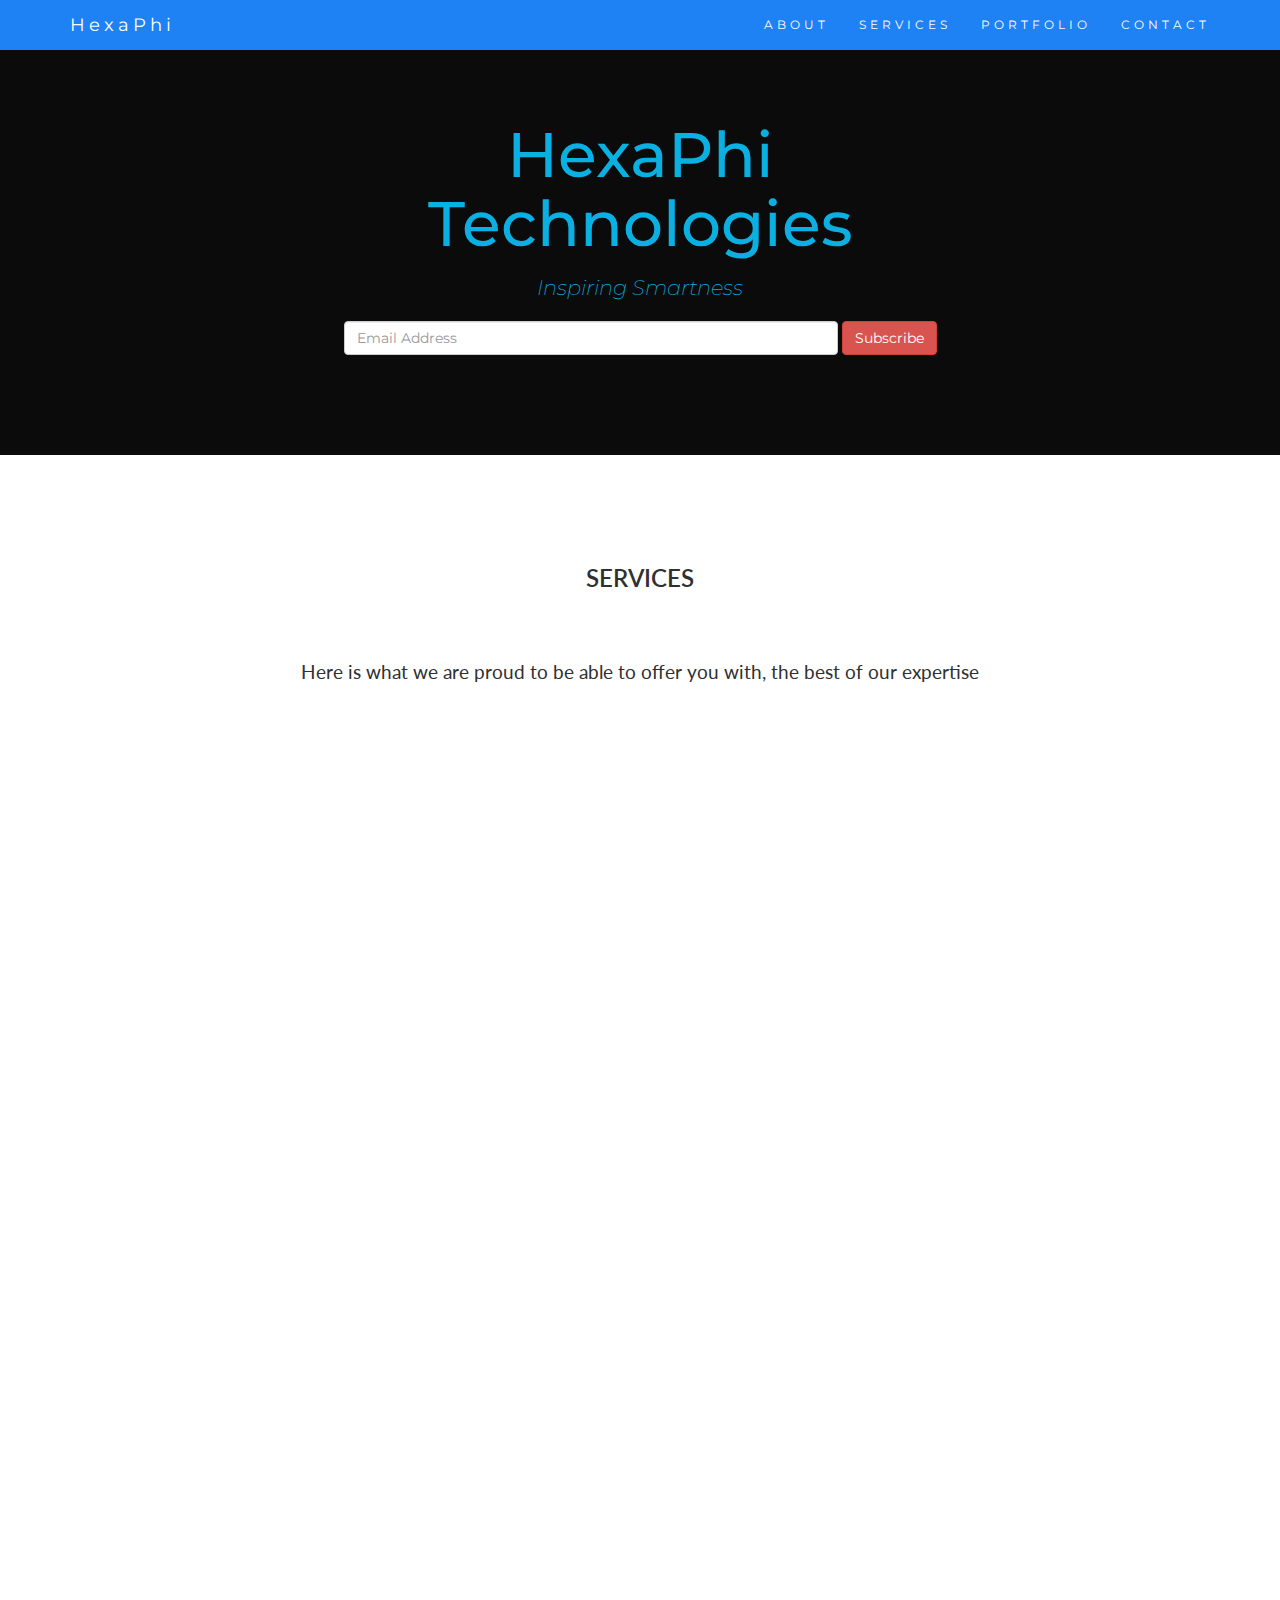
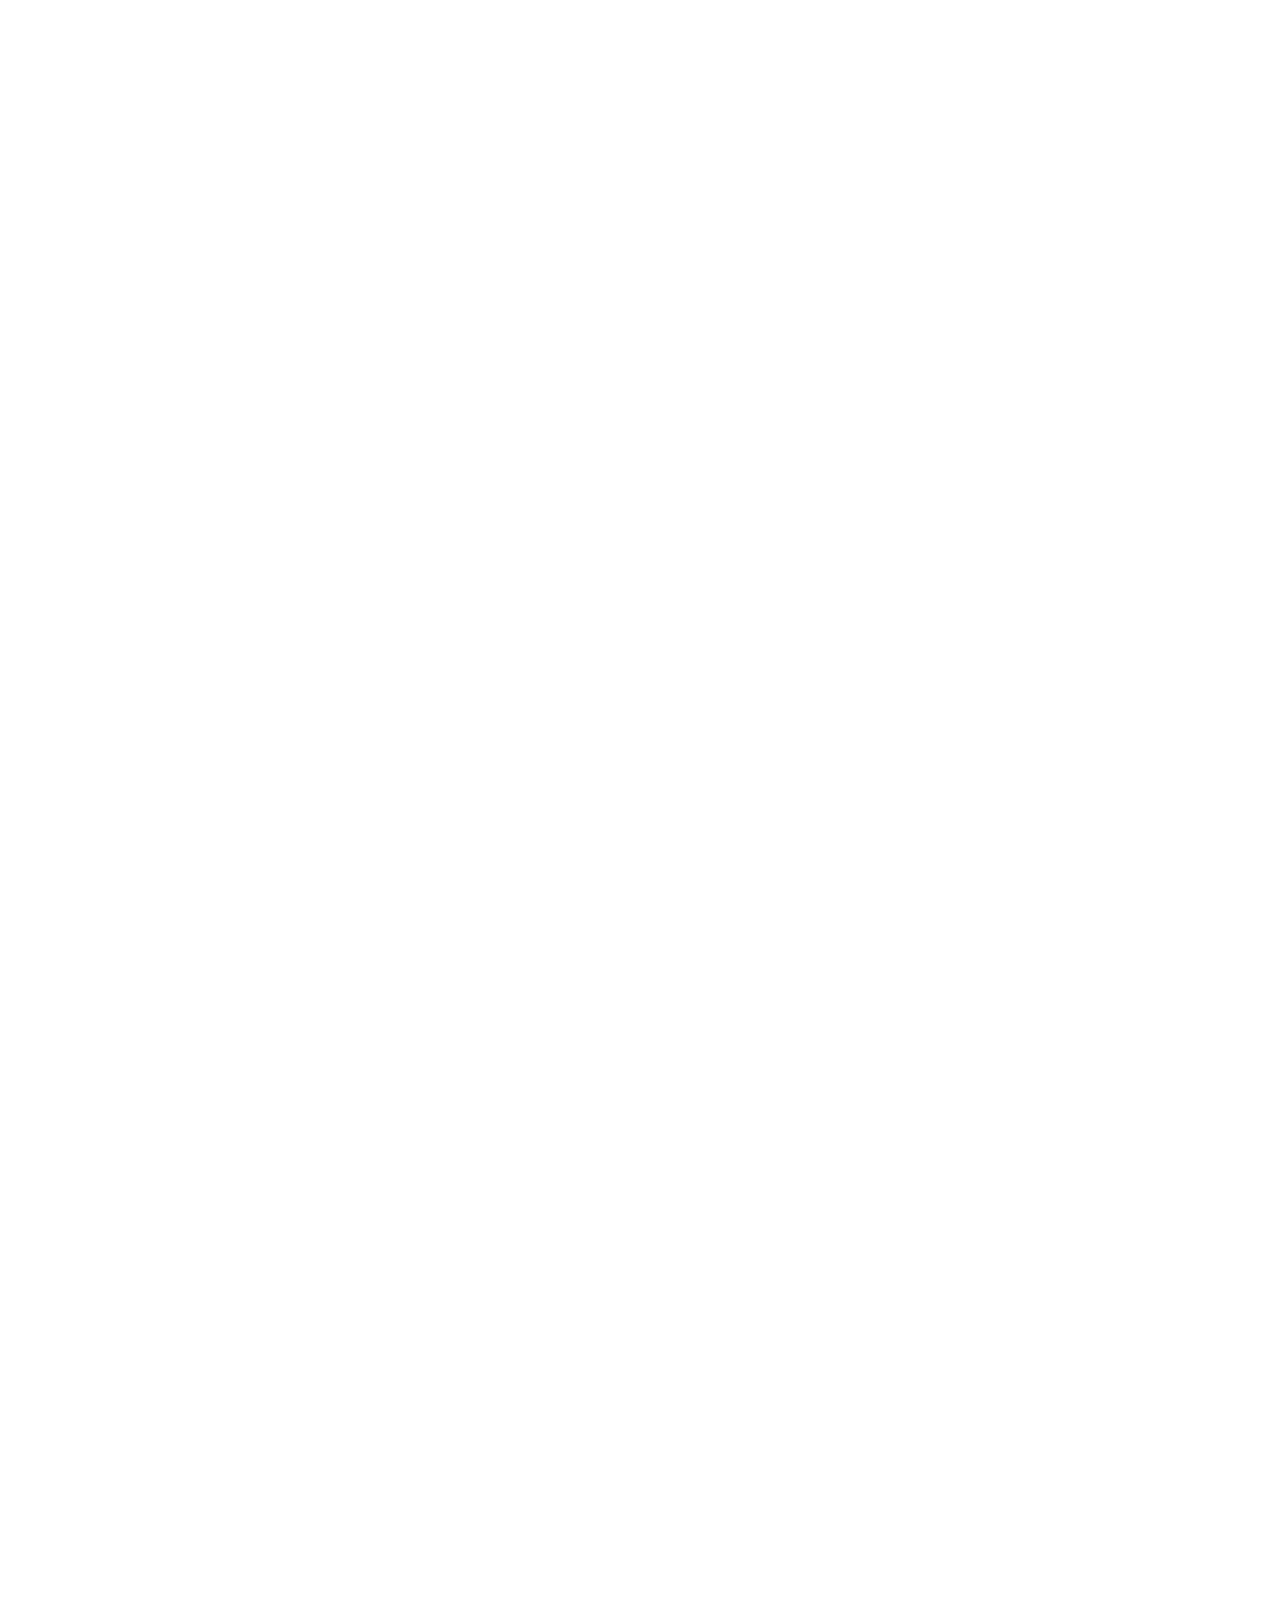
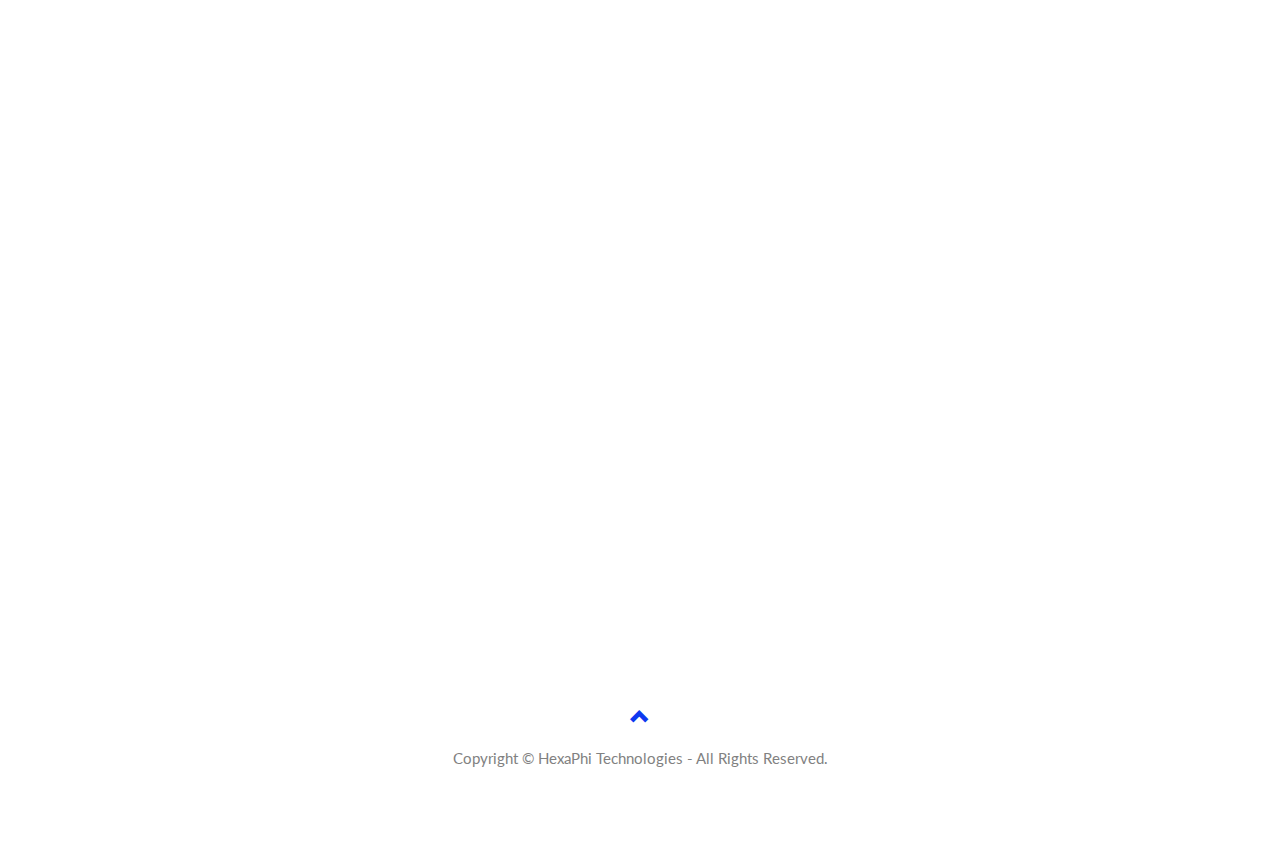
<file: services.html>
<!DOCTYPE html>
<html lang="en">

<head>
    <title>HexaPhi</title>
    <meta charset="utf-8">
    <meta name="viewport" content="width=device-width, initial-scale=1">
    <link rel="icon" href="images/logo.jpg">
    <link rel="stylesheet" href="http://maxcdn.bootstrapcdn.com/bootstrap/3.3.6/css/bootstrap.min.css">
    <link href="http://fonts.googleapis.com/css?family=Montserrat" rel="stylesheet" type="text/css">
    <link href="http://fonts.googleapis.com/css?family=Lato" rel="stylesheet" type="text/css">
    <script src="https://ajax.googleapis.com/ajax/libs/jquery/2.2.2/jquery.min.js"></script>
    <script src="http://maxcdn.bootstrapcdn.com/bootstrap/3.3.6/js/bootstrap.min.js"></script>
    <link rel="stylesheet" type="text/css" href="src/css/main.css">
</head>

<body id="myPage" data-spy="scroll" data-target=".navbar" data-offset="60">

    <nav class="navbar navbar-default navbar-fixed-top">
        <div class="container">
            <div class="navbar-header">
                <button type="button" class="navbar-toggle" data-toggle="collapse" data-target="#myNavbar">
                    <span class="icon-bar"></span>
                    <span class="icon-bar"></span>
                    <span class="icon-bar"></span>
                </button>
                <a class="navbar-brand" href="#myPage">HexaPhi</a>
            </div>
            <div class="collapse navbar-collapse" id="myNavbar">
                <ul class="nav navbar-nav navbar-right">
                    <li><a href="index.html#about">ABOUT</a></li>
                    <li><a href="index.html#services">SERVICES</a></li>
                    <li><a href="index.html#portfolio">PORTFOLIO</a></li>
                    <li><a href="index.html#contact">CONTACT</a></li>
                </ul>
            </div>
        </div>
    </nav>

    <div class="jumbotron text-center">
        <h1>HexaPhi <br> Technologies</h1>
        <p><i>Inspiring Smartness</i></p>
        <form class="form-inline">
            <input type="email" class="form-control" size="50" placeholder="Email Address" required>
            <button type="button" class="btn btn-danger">Subscribe</button>
        </form>
    </div>

    <!-- Container (About Section) -->
    

    <!-- Container (Services Section) -->
    <div id="services" class="container-fluid text-center">
        <h2>Services</h2>
        <br>
        <h4>Here is what we are proud to be able to offer you with, the best of our expertise</h4>
        <div class="row text-center slideanim">
            <div class="col-sm-4">
                <div class="thumbnail">
                    <img src="images/dacPCB.JPG" alt="Paris" width="400" height="300">
                    <p><strong>DAC</strong></p>
                    <p>Embedded Systems Design and Development</p>
                </div>
            </div>
            <div class="col-sm-4">
                <div class="thumbnail">
                    <img src="images/Bell.jpg" alt="New York" width="400" height="300">
                    <p><strong>ASBS</strong></p>
                    <p>WE Designed and Programmed an Automatic School Bell System Lorem ipsum dolor sit amet, consectetur adipiscing elit, sed do eiusmod tempor incididunt ut labore et dolore magna aliqua. Ut enim ad minim veniam, quis nostrud exercitation ullamco laboris nisi ut aliquip ex ea commodo consequat. Excepteur sint occaecat cupidatat non proident, sunt in culpa qui officia deserunt mollit anim id est laborum consectetur adipiscing elit, sed do eiusmod tempor incididunt ut labore et dolore magna aliqua. Ut enim ad minim veniam, quis nostrud exercitation ullamco laboris nisi ut aliquip ex ea commodo consequat.</p>
                </div>
            </div>         
            
            
            <div class="col-sm-4">
                <div class="thumbnail">
                    <img src="images/insucan.jpg" alt="San Francisco" width="400" height="300">
                    <p><strong>Project Insucan!!</strong></p>
                    <p>Keep your Insulin cool at all times Lorem ipsum dolor sit amet, consectetur adipiscing elit, sed do eiusmod tempor incididunt ut labore et dolore magna aliqua. Ut enim ad minim veniam, quis nostrud exercitation ullamco laboris nisi ut aliquip ex ea commodo consequat. Excepteur sint occaecat cupidatat non proident, sunt in culpa qui officia deserunt mollit anim id est laborum consectetur adipiscing elit, sed do eiusmod tempor incididunt ut labore et dolore magna aliqua. Ut enim ad minim veniam, quis nostrud exercitation ullamco laboris nisi ut aliquip ex ea commodo consequat.</p>
                </div>
            </div>
                        <div class="col-sm-4">
                <div class="thumbnail">
                    <img src="images/dacPCB.JPG" alt="Paris" width="400" height="300">
                    <p><strong>DAC</strong></p>
                    <p>Embedded Systems Design and Development</p>
                </div>
            </div>
            <div class="col-sm-4">
                <div class="thumbnail">
                    <img src="images/Bell.jpg" alt="New York" width="400" height="300">
                    <p><strong>ASBS</strong></p>
                    <p>WE Designed and Programmed an Automatic School Bell System Lorem ipsum dolor sit amet, consectetur adipiscing elit, sed do eiusmod tempor incididunt ut labore et dolore magna aliqua. Ut enim ad minim veniam, quis nostrud exercitation ullamco laboris nisi ut aliquip ex ea commodo consequat. Excepteur sint occaecat cupidatat non proident, sunt in culpa qui officia deserunt mollit anim id est laborum consectetur adipiscing elit, sed do eiusmod tempor incididunt ut labore et dolore magna aliqua. Ut enim ad minim veniam, quis nostrud exercitation ullamco laboris nisi ut aliquip ex ea commodo consequat.</p>
                </div>
            </div>         
            
            
            <div class="col-sm-4">
                <div class="thumbnail">
                    <img src="images/insucan.jpg" alt="San Francisco" width="400" height="300">
                    <p><strong>Project Insucan!!</strong></p>
                    <p>Keep your Insulin cool at all times Lorem ipsum dolor sit amet, consectetur adipiscing elit, sed do eiusmod tempor incididunt ut labore et dolore magna aliqua. Ut enim ad minim veniam, quis nostrud exercitation ullamco laboris nisi ut aliquip ex ea commodo consequat. Excepteur sint occaecat cupidatat non proident, sunt in culpa qui officia deserunt mollit anim id est laborum consectetur adipiscing elit, sed do eiusmod tempor incididunt ut labore et dolore magna aliqua. Ut enim ad minim veniam, quis nostrud exercitation ullamco laboris nisi ut aliquip ex ea commodo consequat.</p>
                </div>
            </div>
            
                        <div class="col-sm-4">
                <div class="thumbnail">
                    <img src="images/dacPCB.JPG" alt="Paris" width="400" height="300">
                    <p><strong>DAC</strong></p>
                    <p>Embedded Systems Design and Development</p>
                </div>
            </div>
            <div class="col-sm-4">
                <div class="thumbnail">
                    <img src="images/Bell.jpg" alt="New York" width="400" height="300">
                    <p><strong>ASBS</strong></p>
                    <p>WE Designed and Programmed an Automatic School Bell System Lorem ipsum dolor sit amet, consectetur adipiscing elit, sed do eiusmod tempor incididunt ut labore et dolore magna aliqua. Ut enim ad minim veniam, quis nostrud exercitation ullamco laboris nisi ut aliquip ex ea commodo consequat. Excepteur sint occaecat cupidatat non proident, sunt in culpa qui officia deserunt mollit anim id est laborum consectetur adipiscing elit, sed do eiusmod tempor incididunt ut labore et dolore magna aliqua. Ut enim ad minim veniam, quis nostrud exercitation ullamco laboris nisi ut aliquip ex ea commodo consequat.</p>
                </div>
            </div>         
            
            
            <div class="col-sm-4">
                <div class="thumbnail">
                    <img src="images/insucan.jpg" alt="San Francisco" width="400" height="300">
                    <p><strong>Project Insucan!!</strong></p>
                    <p>Keep your Insulin cool at all times Lorem ipsum dolor sit amet, consectetur adipiscing elit, sed do eiusmod tempor incididunt ut labore et dolore magna aliqua. Ut enim ad minim veniam, quis nostrud exercitation ullamco laboris nisi ut aliquip ex ea commodo consequat. Excepteur sint occaecat cupidatat non proident, sunt in culpa qui officia deserunt mollit anim id est laborum consectetur adipiscing elit, sed do eiusmod tempor incididunt ut labore et dolore magna aliqua. Ut enim ad minim veniam, quis nostrud exercitation ullamco laboris nisi ut aliquip ex ea commodo consequat.</p>
                </div>
            </div>
            
        </div>
        
    </div>

    
    <footer class="container-fluid text-center">
        <a href="#myPage" title="To Top">
            <span class="glyphicon glyphicon-chevron-up"></span>
        </a>
        <p>Copyright &#169 HexaPhi Technologies - All Rights Reserved.</p>
    </footer>

    <script>
        $(document).ready(function () {
            // Add smooth scrolling to all links in navbar + footer link
            $(".navbar a, footer a[href='#myPage']").on('click', function (event) {
                // Make sure this.hash has a value before overriding default behavior
                if (this.hash !== "") {
                    // Prevent default anchor click behavior
                    event.preventDefault();

                    // Store hash
                    var hash = this.hash;

                    // Using jQuery's animate() method to add smooth page scroll
                    // The optional number (900) specifies the number of milliseconds it takes to scroll to the specified area
                    $('html, body').animate({
                        scrollTop: $(hash).offset().top
                    }, 900, function () {

                        // Add hash (#) to URL when done scrolling (default click behavior)
                        window.location.hash = hash;
                    });
                } // End if
            });

            $(window).scroll(function () {
                $(".slideanim").each(function () {
                    var pos = $(this).offset().top;

                    var winTop = $(window).scrollTop();
                    if (pos < winTop + 600) {
                        $(this).addClass("slide");
                    }
                });
            });
        })
    </script>

</body>

</html>
</file>
<file: src/css/main.css>
body {
            font: 400 15px Lato, sans-serif;
            line-height: 1.8;
            color: #818181;
        }
        
        h2 {
            font-size: 24px;
            text-transform: uppercase;
            color: #303030;
            font-weight: 600;
            margin-bottom: 30px;
        }
        
        h3 {
            font-size: 19px;
            line-height: 1.375em;
            color: #303030;
            font-weight: 400;
            margin-bottom: 30px;
        }
        
        h4 {
            font-size: 19px;
            line-height: 1.375em;
            color: #303030;
            font-weight: 400;
            margin-bottom: 30px;
        }
        
        .jumbotron {
            background-color: #0b0b0b;
            color: #0bb0e2;
            ;
            padding: 100px 25px;
            font-family: Montserrat, sans-serif;
        }
        
        .container-fluid {
            padding: 60px 50px;
        }
        
        .bg-grey {
            background-color: #ede3e3;
        }
        
        .logo-small {
            color: #0bb0e2;
            font-size: 50px;
        }
        
        .logo {
            color: #0bb0e2;
            font-size: 200px;
        }
        
        .thumbnail {
            padding: 0 0 15px 0;
            border: none;
            border-radius: 0;
        }
        
        .thumbnail img {
            width: 100%;
            height: 100%;
            margin-bottom: 10px;
        }
        
        .carousel-control.right,
        .carousel-control.left {
            background-image: none;
            color: #1e68f4;
        }
        
        .carousel-indicators li {
            border-color: #1e2ef4;
        }
        
        .carousel-indicators li.active {
            background-color: #09b990;
        }
        
        .item h4 {
            font-size: 19px;
            line-height: 1.375em;
            font-weight: 400;
            font-style: italic;
            margin: 70px 0;
        }
        
        .item span {
            font-style: normal;
        }
        
        .panel {
            border: 1px solid #1e47f4;
            border-radius: 0 !important;
            transition: box-shadow 0.5s;
        }
        
        .panel:hover {
            box-shadow: 5px 0px 40px rgba(0, 0, 0, .2);
        }
        
        .panel-footer .btn:hover {
            border: 1px solid #1e81f4;
            background-color: #fff !important;
            color: #f4511e;
        }
        
        .panel-heading {
            color: #fff !important;
            background-color: #1e81f4 !important;
            padding: 25px;
            border-bottom: 1px solid transparent;
            border-top-left-radius: 0px;
            border-top-right-radius: 0px;
            border-bottom-left-radius: 0px;
            border-bottom-right-radius: 0px;
        }
        
        .panel-footer {
            background-color: white !important;
        }
        
        .panel-footer h3 {
            font-size: 32px;
        }
        
        .panel-footer h4 {
            color: #aaa;
            font-size: 14px;
        }
        
        .panel-footer .btn {
            margin: 15px 0;
            background-color: #1e81f4;
            color: #fff;
        }
        
        .navbar {
            margin-bottom: 0;
            background-color: #1e81f4;
            z-index: 9999;
            border: 0;
            font-size: 12px !important;
            line-height: 1.42857143 !important;
            letter-spacing: 4px;
            border-radius: 0;
            font-family: Montserrat, sans-serif;
        }
        
        .navbar li a,
        .navbar .navbar-brand {
            color: #fff !important;
        }
        
        .navbar-nav li a:hover,
        .navbar-nav li.active a {
            color: #1a95c3 !important;
            background-color: #088e60 !important;
        }
        
        .navbar-default .navbar-toggle {
            border-color: transparent;
            color: #0bb0e2 !important;
        }
        
        footer .glyphicon {
            font-size: 20px;
            margin-bottom: 20px;
            color: #0d39f0;
        }
        
        .slideanim {
            visibility: hidden;
        }
        
        .slide {
            animation-name: slide;
            -webkit-animation-name: slide;
            animation-duration: 1s;
            -webkit-animation-duration: 1s;
            visibility: visible;
        }
        
        @keyframes slide {
            0% {
                opacity: 0;
                -webkit-transform: translateY(70%);
            }
            100% {
                opacity: 1;
                -webkit-transform: translateY(0%);
            }
        }
        
        @-webkit-keyframes slide {
            0% {
                opacity: 0;
                -webkit-transform: translateY(70%);
            }
            100% {
                opacity: 1;
                -webkit-transform: translateY(0%);
            }
        }
        
        @media screen and (max-width: 768px) {
            .col-sm-4 {
                text-align: center;
                margin: 25px 0;
            }
            .btn-lg {
                width: 100%;
                margin-bottom: 35px;
            }
        }
        
        @media screen and (max-width: 480px) {
            .logo {
                font-size: 150px;
            }
        }
</file>
